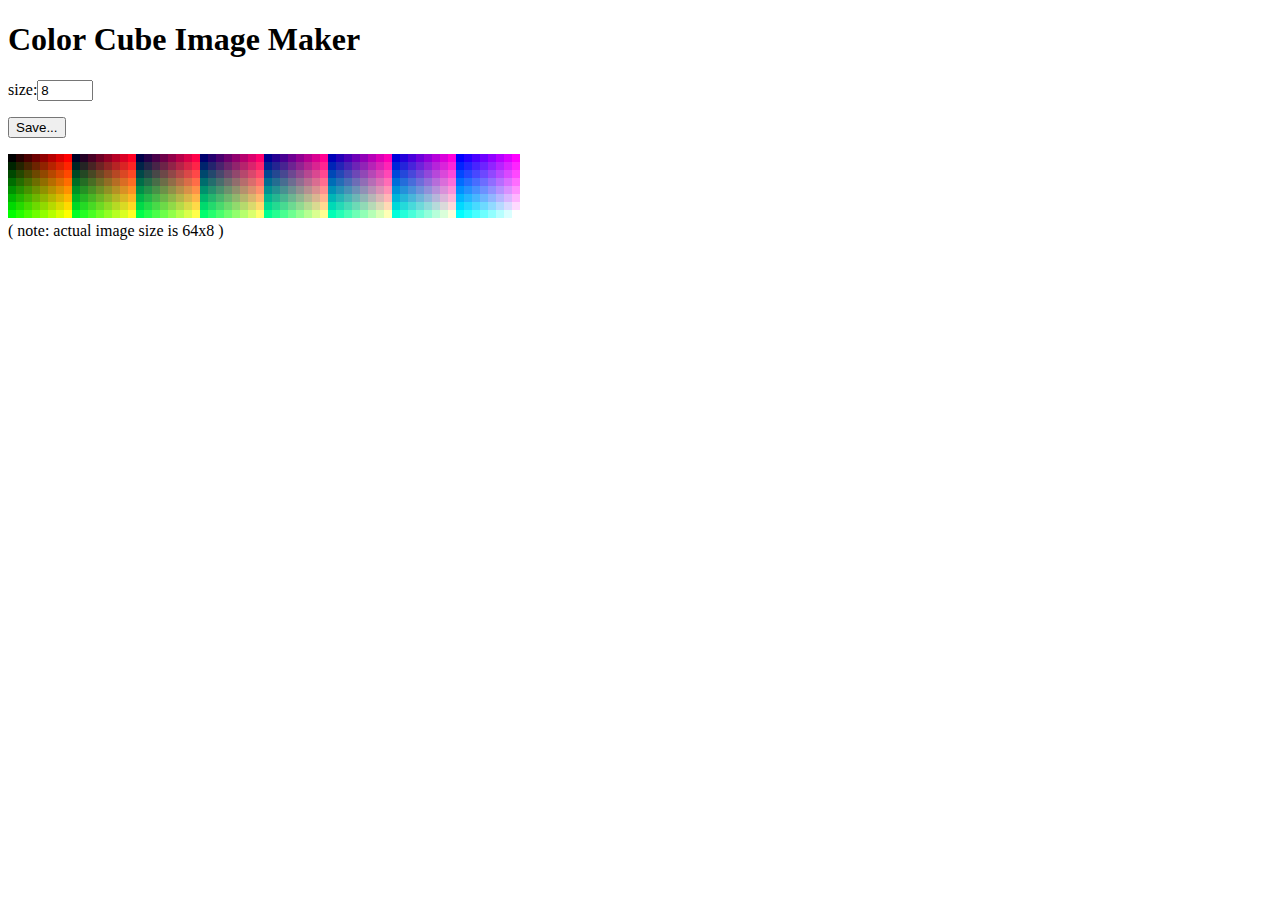
<file: Web/node_modules/manual/examples/3dlut-base-cube-maker.html>
<!doctype html>
<html>
<meta charset="utf-8">
<head>
<title>3DLUT Base Cube Maker</title>
<style>
canvas {
  min-width: 512px;
  min-height: 64px;
  image-rendering: pixelated;
}
#cube {
  max-width: calc(100% - 20px);
  overflow: auto;
}
</style>
</head>
<body>
<h1>Color Cube Image Maker</h1>
<div>size:<input id="size" type="number" value="8" min="2" max="64"/></div>
<p><button type="button">Save...</button></p>
<div id="cube"><canvas></canvas></div>
<div>( note: actual image size is
<span id="width"></span>x<span id="height"></span> )</div>
</p>
</body>
<script type="module">

const ctx = document.querySelector( 'canvas' ).getContext( '2d' );

function drawColorCubeImage( ctx, size ) {

	const canvas = ctx.canvas;
	canvas.width = size * size;
	canvas.height = size;

	for ( let zz = 0; zz < size; ++ zz ) {

		for ( let yy = 0; yy < size; ++ yy ) {

			for ( let xx = 0; xx < size; ++ xx ) {

				const r = Math.floor( xx / ( size - 1 ) * 255 );
				const g = Math.floor( yy / ( size - 1 ) * 255 );
				const b = Math.floor( zz / ( size - 1 ) * 255 );
				ctx.fillStyle = `rgb(${r},${g},${b})`;
				ctx.fillRect( zz * size + xx, yy, 1, 1 );

			}

		}

	}

	document.querySelector( '#width' ).textContent = canvas.width;
	document.querySelector( '#height' ).textContent = canvas.height;

}

drawColorCubeImage( ctx, 8 );

function handleSizeChange( event ) {

	const elem = event.target;
	elem.style.background = '';
	try {

		const size = parseInt( elem.value );
		if ( size >= 2 && size <= 64 ) {

			drawColorCubeImage( ctx, size );

		}

	} catch ( e ) {

		elem.style.background = 'red';

	}

}

const sizeElem = document.querySelector( '#size' );
sizeElem.addEventListener( 'change', handleSizeChange, true );

const saveData = ( function () {

	const a = document.createElement( 'a' );
	document.body.appendChild( a );
	a.style.display = 'none';
	return function saveData( blob, fileName ) {

		const url = window.URL.createObjectURL( blob );
		a.href = url;
		a.download = fileName;
		a.click();

	};

}() );

document.querySelector( 'button' ).addEventListener( 'click', () => {

	ctx.canvas.toBlob( ( blob ) => {

		saveData( blob, `identity-lut-s${ctx.canvas.height}.png` );

	} );

} );

</script>
</html>
</file>
